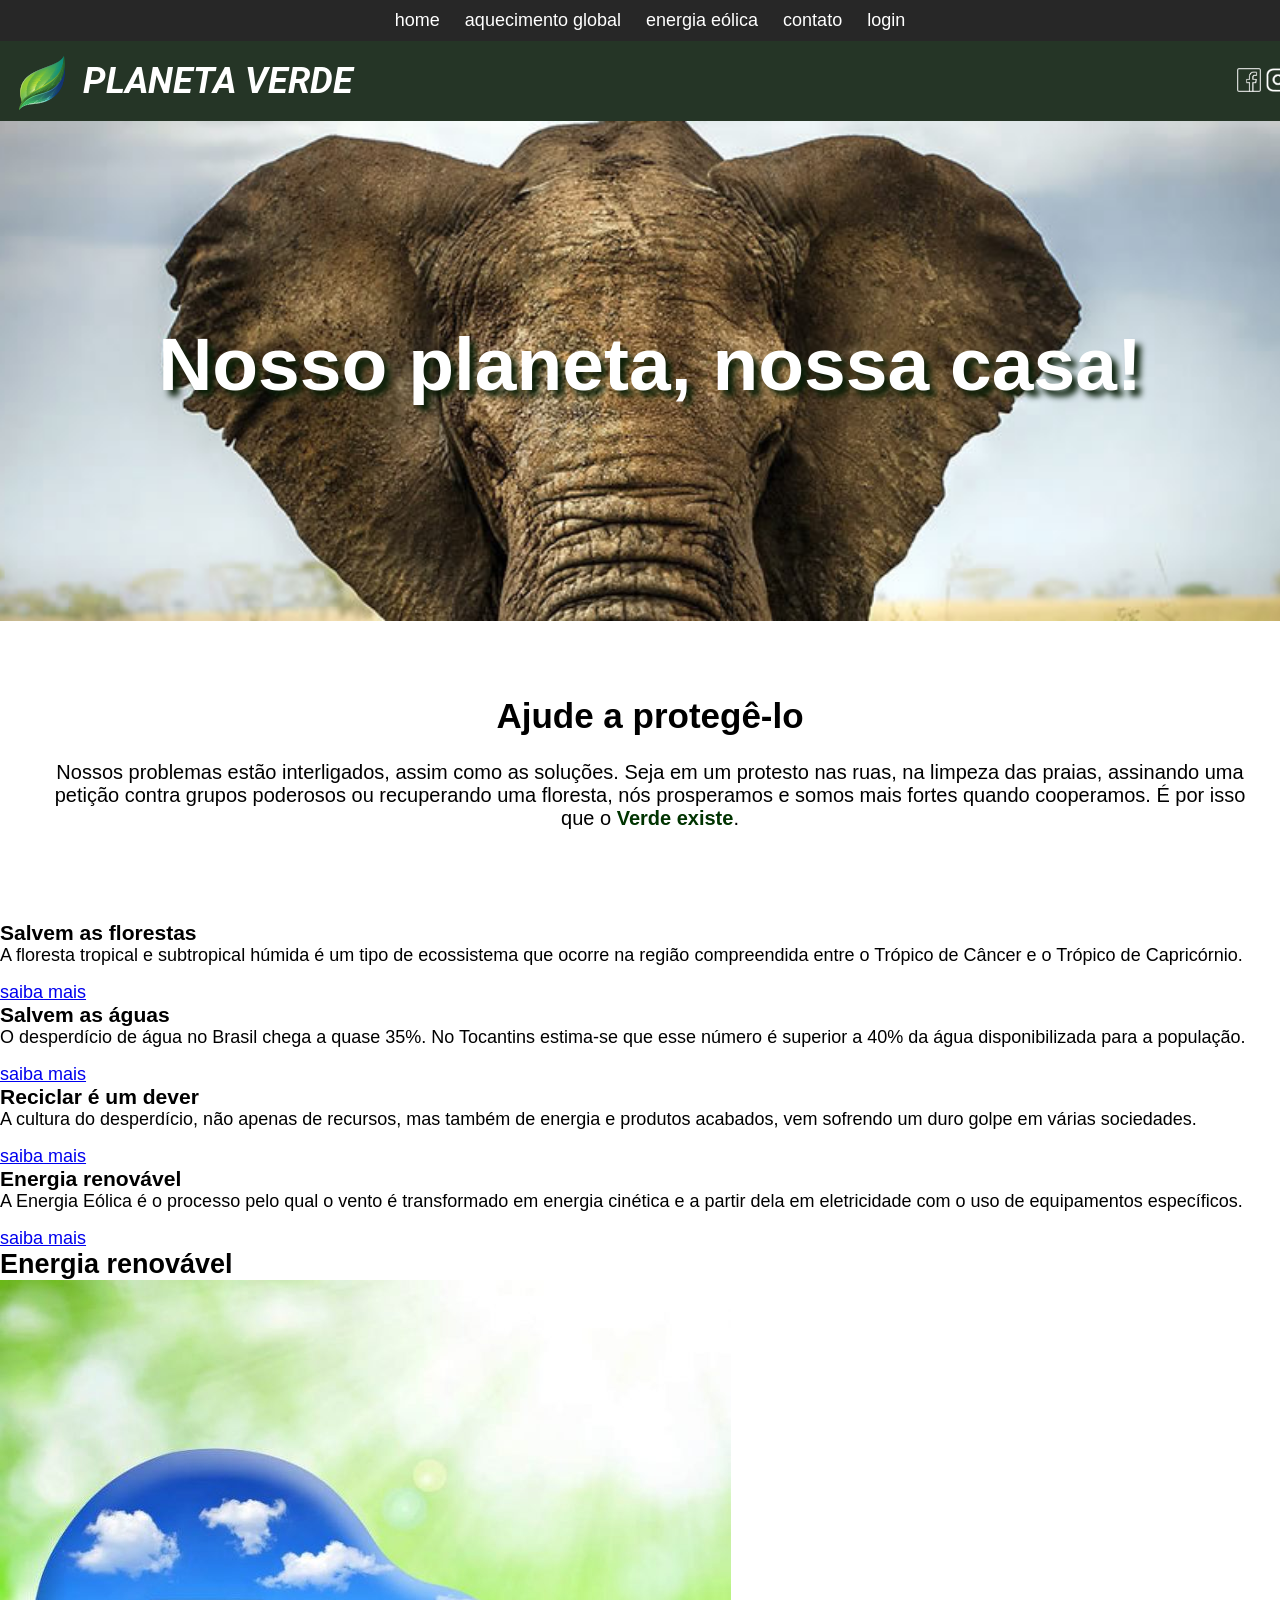
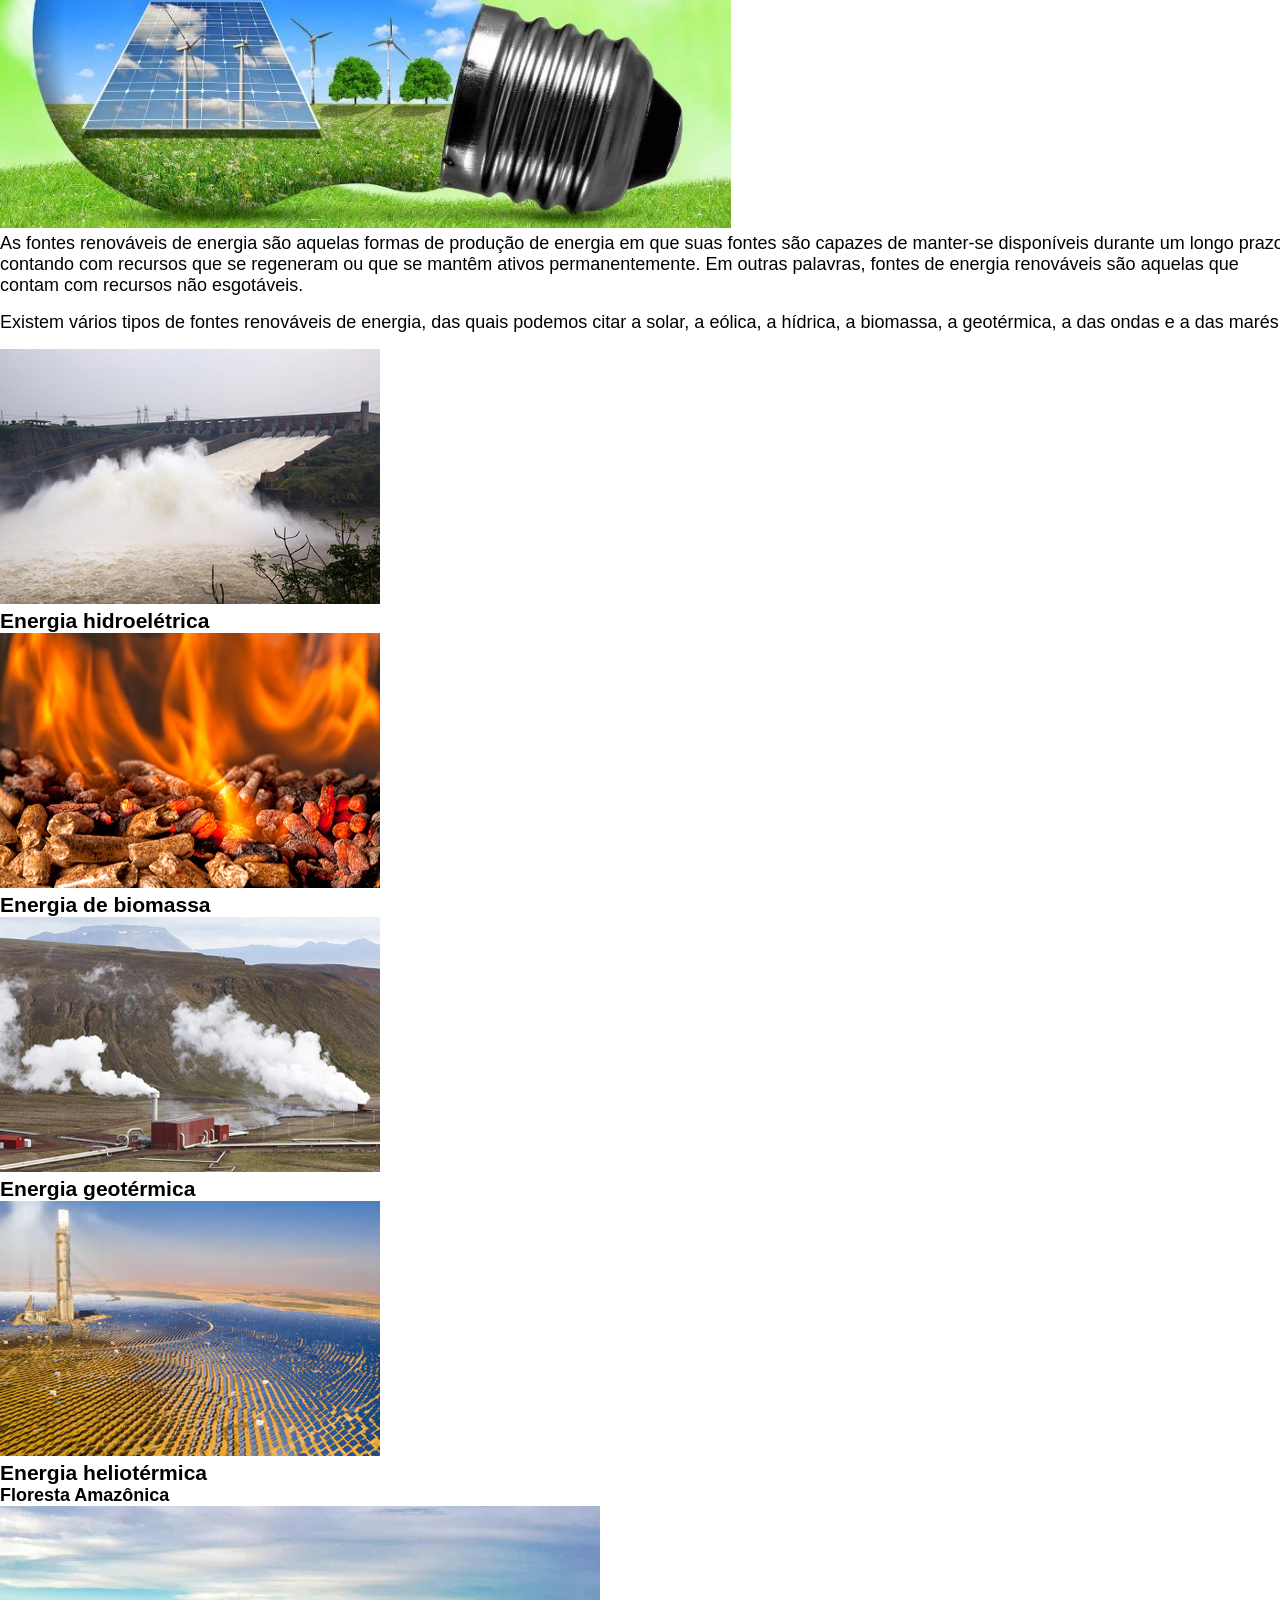
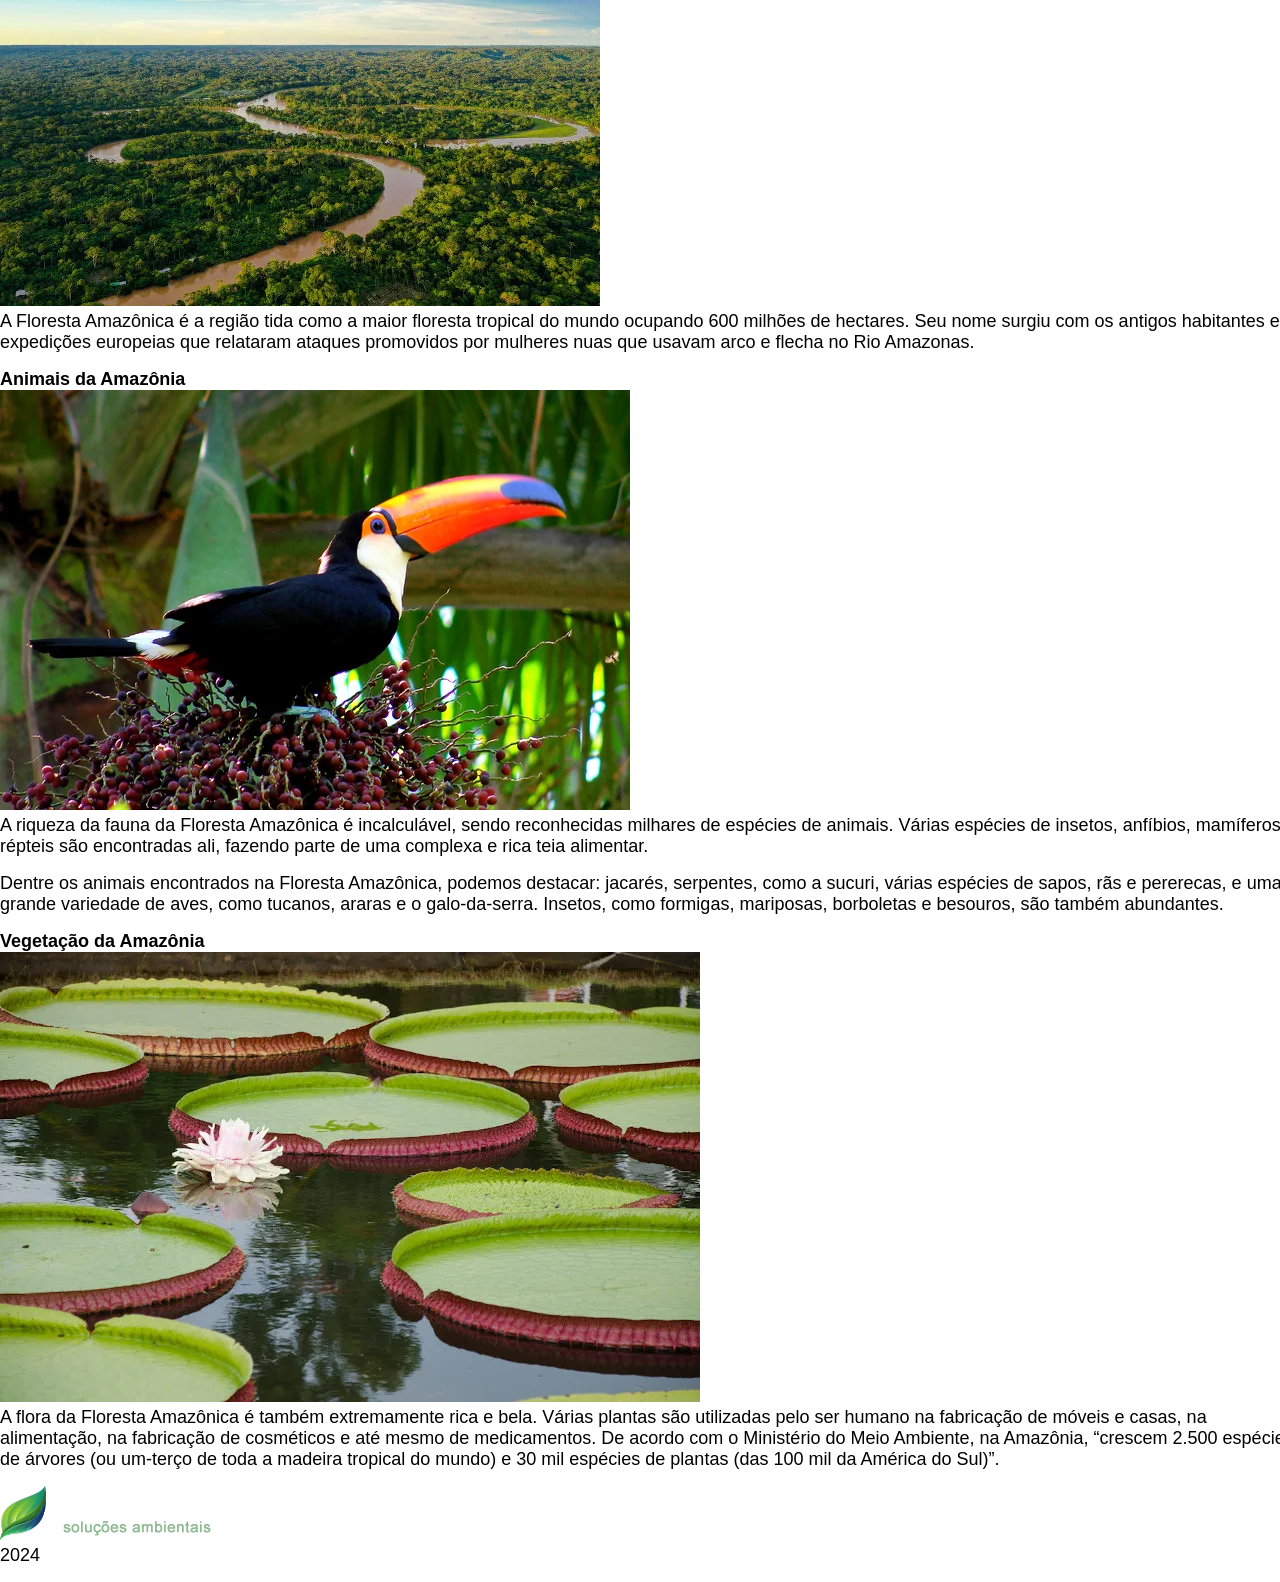
<file: planeta_verde - 2º D/planeta_verde - 2º D/index.html>
<!DOCTYPE html>
<html lang="pt-br">

<head>
    <meta charset="UTF-8">
    <meta name="viewport" content="width=device-width, initial-scale=1.0">

    <title>Planeta Verde</title>

    <link rel="shortcut icon" href="imagens/favicon.png" type="image/x-icon">

    <link rel="stylesheet" href="css/estilo.css">

    <style>

    </style>
</head>

<body>
    <div id="interface">

        <!-- start header -->
        <!-- <nav> 
            <ul type="circle">
                <li>item</li>
                <li>item2</li>
                <li>item3</li>
            </ul>
        
             Começa a contagem a partir da 7° posição 
             <ol type="I" start="7">
                <li>item</li>
                <li>item2</li>
                <li>item3</li>
            
        </nav> -->

        <!-- nav>ul>li*x  cria a estrutura automaticamente
         <nav> 
            <ul>
                <li></li>
                <li></li>
                <li></li>
                <li></li>
                <li></li>
            </ul>
        </nav> -->

        <!-- nav>ul>li*x>a[href=#] cria a estrutura de lista de links automaticamente -->
        <nav class="menu">
            <ul>
                <li><a href="index.html">home</a></li>
                <li><a href="aquecimento.html">aquecimento global</a></li>
                <li><a href="eolica.html">energia eólica</a> </li>
                <li><a href="contato.html">contato</a></li>
                <li><a href="login.html">login</a></li>
            </ul>
        </nav>

        <header>
            <div class="logo">
                <h1 class="titulo1"><img src="imagens/logo.png" alt=""> Planeta Verde</h1>
            </div>

            <div class="social">
                <img src="imagens/facebook-logo.png" alt="">
                <img src="imagens/instagram-logo.png" alt="">
            </div>
        </header>

        <!-- Start banner -->
        <section class="banner">
            <p>
                Nosso planeta, nossa casa!
            </p>
        </section>

        <main>
            <!-- start missão -->
            <section class="missao">
                <h2 class="titulo2">Ajude a protegê-lo</h2>
                <p>Nossos problemas estão interligados, assim como as soluções. Seja em um protesto nas ruas, na limpeza
                    das
                    praias, assinando uma petição contra grupos poderosos ou recuperando uma floresta, nós prosperamos e
                    somos
                    mais
                    fortes quando cooperamos. É por isso que o <Span>Verde existe</Span>.</p>
            </section>

            <h3>Salvem as florestas</h3>
            <p>A floresta tropical e subtropical húmida é um tipo de ecossistema que ocorre na região compreendida entre
                o
                Trópico de Câncer e o Trópico de Capricórnio.</p>
            <a href="#">saiba mais</a>

            <h3>Salvem as águas</h3>
            <p>O desperdício de água no Brasil chega a quase 35%. No Tocantins estima-se que esse número é superior a
                40% da
                água disponibilizada para a população.</p>
            <a href="#">saiba mais</a>

            <h3>Reciclar é um dever</h3>
            <p>A cultura do desperdício, não apenas de recursos, mas também de energia e produtos acabados, vem sofrendo
                um
                duro golpe em várias sociedades. </p>
            <a href="#">saiba mais</a>

            <h3>Energia renovável</h3>
            <p>A Energia Eólica é o processo pelo qual o vento é transformado em energia cinética e a partir dela em
                eletricidade com o uso de equipamentos específicos.</p>
            <a href="#">saiba mais</a>


            <h2>Energia renovável</h2>
            <img src="imagens/energia-renovavel.jpg" alt="">

            <p>As fontes renováveis de energia são aquelas formas de produção de energia em que suas fontes são capazes
                de
                manter-se disponíveis durante um longo prazo, contando com recursos que se regeneram ou que se mantêm
                ativos
                permanentemente. Em outras palavras, fontes de energia renováveis são aquelas que contam com recursos
                não
                esgotáveis.</p>

            <p>Existem vários tipos de fontes renováveis de energia, das quais podemos citar a solar, a eólica, a
                hídrica, a
                biomassa, a geotérmica, a das ondas e a das marés.</p>

            <figure>
                <img src="imagens/renovavel_01.jpg" alt="">
                <figcaption>
                    <h3>Energia hidroelétrica</h3>
                </figcaption>
            </figure>

            <figure>
                <img src="imagens/renovavel_02.jpg" alt="">
                <figcaption>
                    <h3>Energia de biomassa</h3>
                </figcaption>
            </figure>

            <figure>
                <img src="imagens/renovavel_03.jpg" alt="">
                <figcaption>
                    <h3>Energia geotérmica</h3>
                </figcaption>
            </figure>

            <figure>
                <img src="imagens/renovavel_04.jpg" alt="">
                <figcaption>
                    <h3>Energia heliotérmica</h3>
                </figcaption>
            </figure>


            <h4>Floresta Amazônica</h4>
            <img src="imagens/floresta-amazonica.png" alt="">
            <p>A Floresta Amazônica é a região tida como a maior floresta tropical do mundo ocupando 600 milhões de
                hectares. Seu nome surgiu com os antigos habitantes e expedições europeias que relataram ataques
                promovidos
                por mulheres nuas que usavam arco e flecha no Rio Amazonas.</p>

            <h4>Animais da Amazônia</h4>
            <img src="imagens/fauna-amazonia.png" alt="">
            <p>A riqueza da fauna da Floresta Amazônica é incalculável, sendo reconhecidas milhares de espécies de
                animais.
                Várias espécies de insetos, anfíbios, mamíferos e répteis são encontradas ali, fazendo parte de uma
                complexa
                e rica teia alimentar.</p>
            <p>Dentre os animais encontrados na Floresta Amazônica, podemos destacar: jacarés, serpentes, como a sucuri,
                várias espécies de sapos, rãs e pererecas, e uma grande variedade de aves, como tucanos, araras e o
                galo-da-serra. Insetos, como formigas, mariposas, borboletas e besouros, são também abundantes.</p>

            <h4>Vegetação da Amazônia</h4>
            <img src="imagens/flora-amazonia.png" alt="">
            <p>A flora da Floresta Amazônica é também extremamente rica e bela. Várias plantas são utilizadas pelo ser
                humano na fabricação de móveis e casas, na alimentação, na fabricação de cosméticos e até mesmo de
                medicamentos. De acordo com o Ministério do Meio Ambiente, na Amazônia, “crescem 2.500 espécies de
                árvores
                (ou um-terço de toda a madeira tropical do mundo) e 30 mil espécies de plantas (das 100 mil da América
                do
                Sul)”.</p>
        </main>

        <img src="imagens/planeta-verde.png">
        <p>2024</p>
    </div>
</body>

</html>
</file>
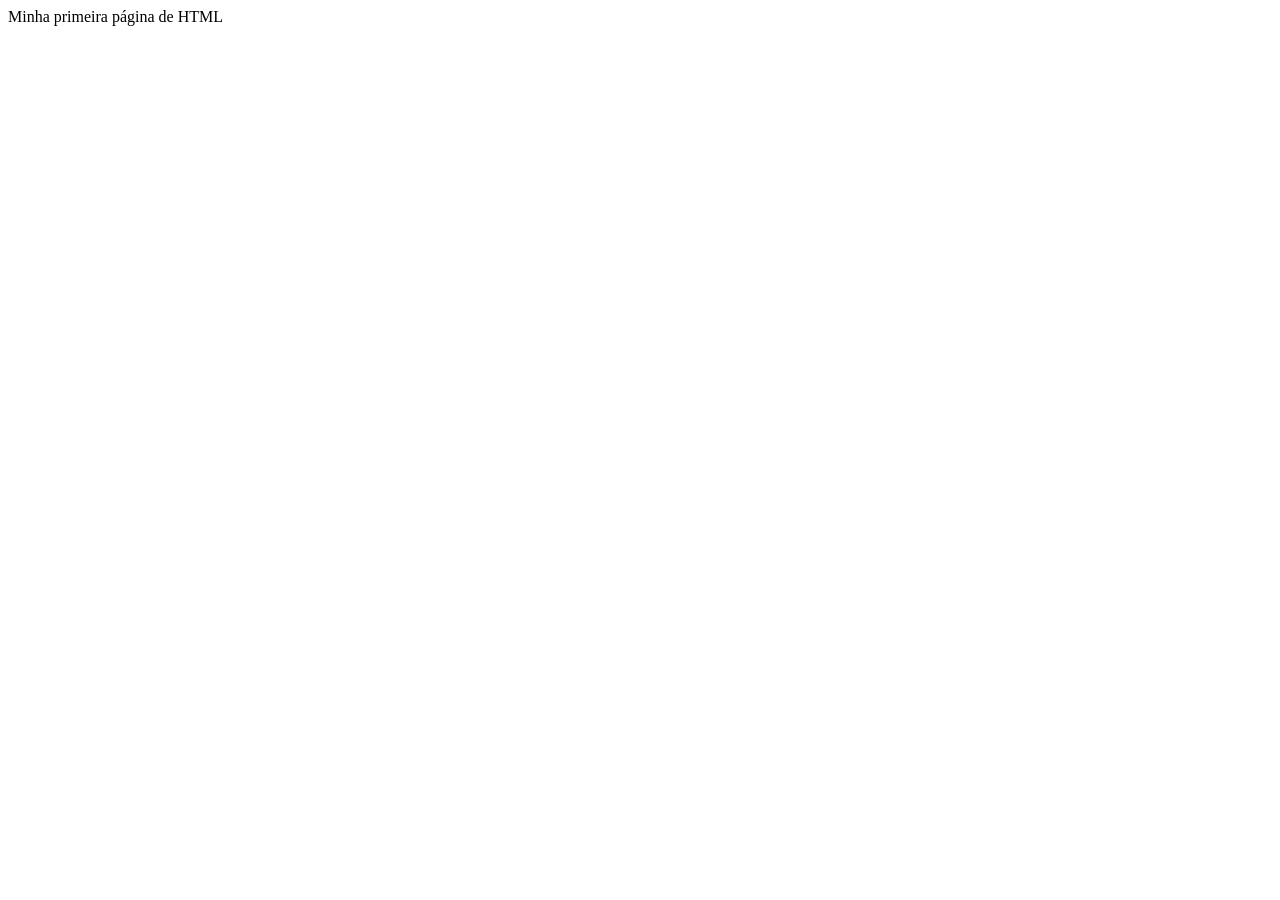
<file: planeta_verde - 2º D/planeta_verde - 2º D/primeira_pagina.html>
<!DOCTYPE html>
<html lang="en">
<head>
    <meta charset="UTF-8">
    <meta name="viewport" content="width=device-width, initial-scale=1.0">
    <title>Document</title>
</head>
<body>
    Minha primeira página de HTML
</body>
</html>
</file>
<file: planeta_verde - 2º D/planeta_verde - 2º D/css/estilo.css>
@import url('https://fonts.googleapis.com/css2?family=Roboto:ital,wght@0,100;0,300;0,400;0,500;0,700;0,900;1,100;1,300;1,400;1,500;1,700;1,900&display=swap');

* {
    margin: 0;
    padding: 0;
}

body {
    font-family: Arial, Helvetica, sans-serif;
    font-size: 18px;
}

div#interface {
    width: 1300px;
    margin: 0 auto;
}

/* start header */
header {
    background-color: #253526;
    padding: 10px;
    height: 60px;
}

.logo {
    float: left;
}

.social {
    float: right;
    padding-top: 17px;
}

.titulo1 {
    color: #fff;
    font-family: "Roboto", Arial, Helvetica, sans-serif;
    text-transform: uppercase;
    font-style: italic;
}

.logo img {
    vertical-align: middle;
}

.social img {
    width: 24px;
}

h1 {
    color: green;
}

/*start menu*/

/* muda a cor de fundo dos menus */
.menu {
    background-color: rgb(39, 39, 39);
}

/* 1°- tira os marcadores
   2°- alinha o texto no centro
   3° e 4°- reduz as bordas do menu*/
.menu ul {
    list-style-type: none;
    text-align: center;
    padding-top: 10px;
    padding-bottom: 10px;
}

/* 1°- Muda a cor do texto 
   2°- tira as decorações do texto, como o sublinhado
   3°- dá espaço entre as palavras para o menu não ficar mexendo*/
.menu a {
    color: white;
    text-decoration: none;
    padding: 5px 10px;

}

/* 1°-coloca o texto e os marcadores (invisiveis) em linha reta */
.menu li {
    display: inline;
}

/* o que vai acontecer na página se o mouse passar em cima do texto */
.menu a:hover {

    background-color: #ffc107;
    color: rgb(39, 39, 39);
}

/* aumenta o tamanho dos paragráfos */
p {
    margin-bottom: 16px;
}


/* 1° no css precisa colocar ../ para acessar a url da imagem
   |3° serve para fazer a imagem não se repetir, caso ela seja pequena|
   4° ajusta a posição da imagem
   5°controla o tamanho da  imagem de fundo, mais usados : cover, contain, 100% */

.banner {

    background-image: url(../imagens/banner.jpg);
    height: 500px;
    /* background-repeat: no-repeat; */
    background-position: center;
    background-size: cover;

}

/* 5° serve para deixar o texto em negrito 
6° coloca uma sombra no texto*/
.banner p {

    text-align: center;
    color: white;
    font-size: 75px;
    padding-top: 200px;
    font-weight: bold;
    text-shadow: 6px 6px 6px #081d07;


}

/* start missao */
.missao {
    padding: 75px 50px;
    text-align: center;

}

.titulo2 {
    font-size: 35px;
    padding-bottom: 25px;
}

.missao p {
    font-size: 20px;
}

/* span serve para mudar uma palavra específica dentro de um texto já formatado */
.missao span {
    font-weight: bold;
    color: #030;
    line-height: 5px;
}
</file>
